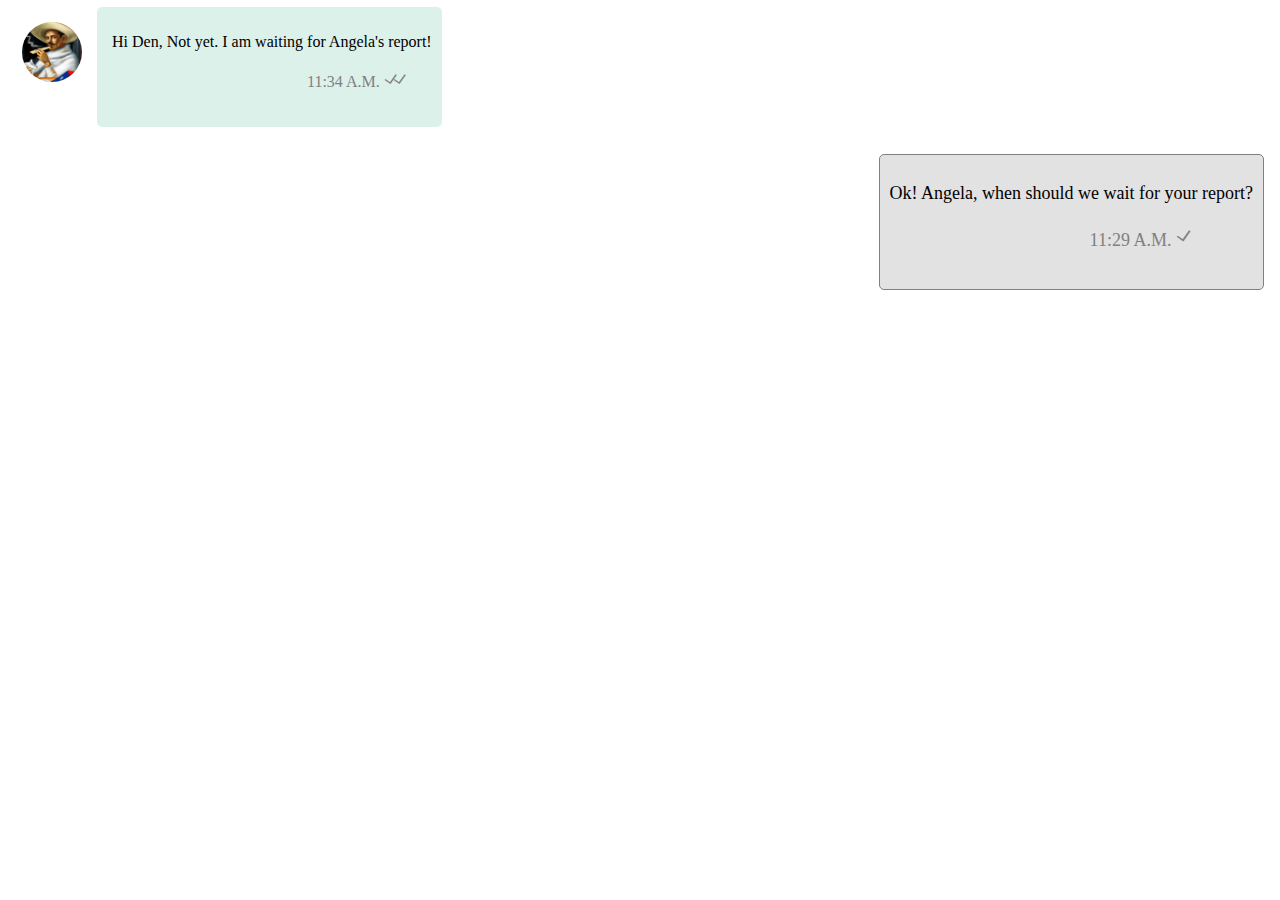
<file: index.html>
<!DOCTYPE html>
<html lang="en">
<head>
    <meta charset="UTF-8">
    <meta http-equiv="X-UA-Compatible" content="IE=edge">
    <meta name="viewport" content="width=device-width, initial-scale=1.0">
    <title>Bubble Chat</title>
    <link rel="stylesheet" href="style.css">
</head>
<body>
    <body>
        <div class="container page-wrapper">
            <div class="right-bubble-holder">
                <div class="col-md-3">
                    <img src="3.jpeg" alt="profile-image">
                </div>
                    <div class="wrapper">
                        <div class="right-bubble">
                            <p>Hi Den, Not yet. I am waiting for Angela's report!</p>
                        </div>
                       
                        <div class="time">
                            <p>11:34 A.M.</p>
                            <div class="checkmark">L</div>
                            <div class="checkmark">L</div>
                        </div>
                    </div> 
            
            </div>
            <div class="right-wrapper">
                <div class="col-md-9">
                    <div class="left-bubble">
                        <p>Ok! Angela, when should we wait for your report?</p>
                    </div>
                    <div class="time">
                        <p>11:29 A.M.</p>
                        <div class="checkmark">L</div>
                    </div>
                </div>
            </div>
        </div>
     </body>
</body>
</html>
</file>
<file: style.css>
body{
    
    padding: 0;
    margin: 0;
}

img{
    width: 60px;
    height: auto;
    padding: 5px;
    border-radius: 50% ;
    margin: 10px;
}


.right-bubble-holder{
    display: flex;
    background-color:white;
    color: #fff;
    padding: 7px;
   
}

.right-bubble{
    margin-left: 5px;
}

.time{
    display: flex;
    position: relative;
    width: 50%;
    bottom: -20px;
    left: 200px;
    color: gray;
    bottom: 10px;
}

.checkmark {
    font-family: arial;
    -ms-transform: scaleX(-1) rotate(-35deg); 
    -webkit-transform: scaleX(-1) rotate(-35deg); 
    transform: scaleX(-1) rotate(-35deg);
    margin-top: 10px;
  }

  .wrapper{
    border: 0px solid gray;
    color: black;
    border-radius: 5px;
    padding: 10px;
    background-color: rgb(221, 241, 235);
  }

  .col-md-9{
    border: 1px solid gray;
    color: black;
    border-radius: 5px;
    padding: 10px;
    background-color: rgb(226, 226, 226); 
    position: absolute;
    right: 16px;
    font-size: 18px;
    
  }

  .right-wrapper{
    background-color: rgb(255, 255, 255);
    display: flex;
    padding-top:20px ;
    padding-left: 20px;
  }
</file>
